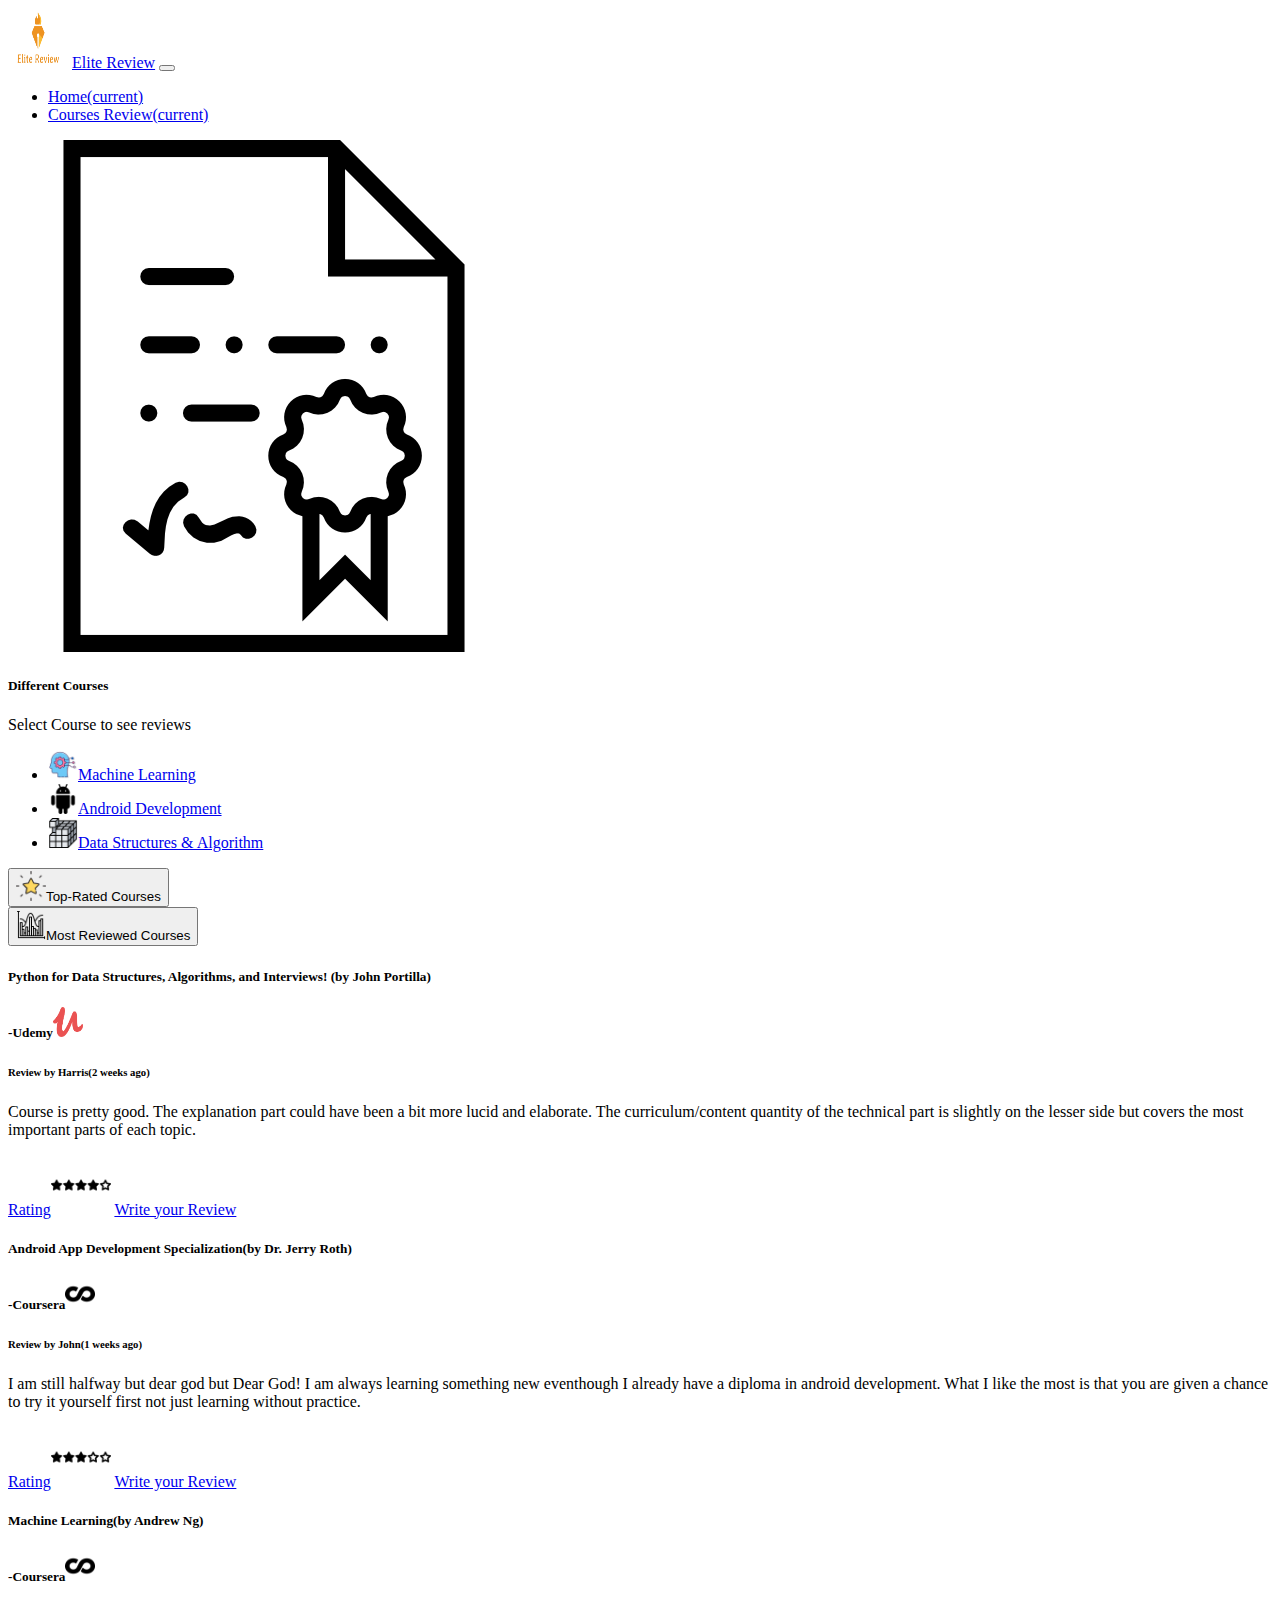
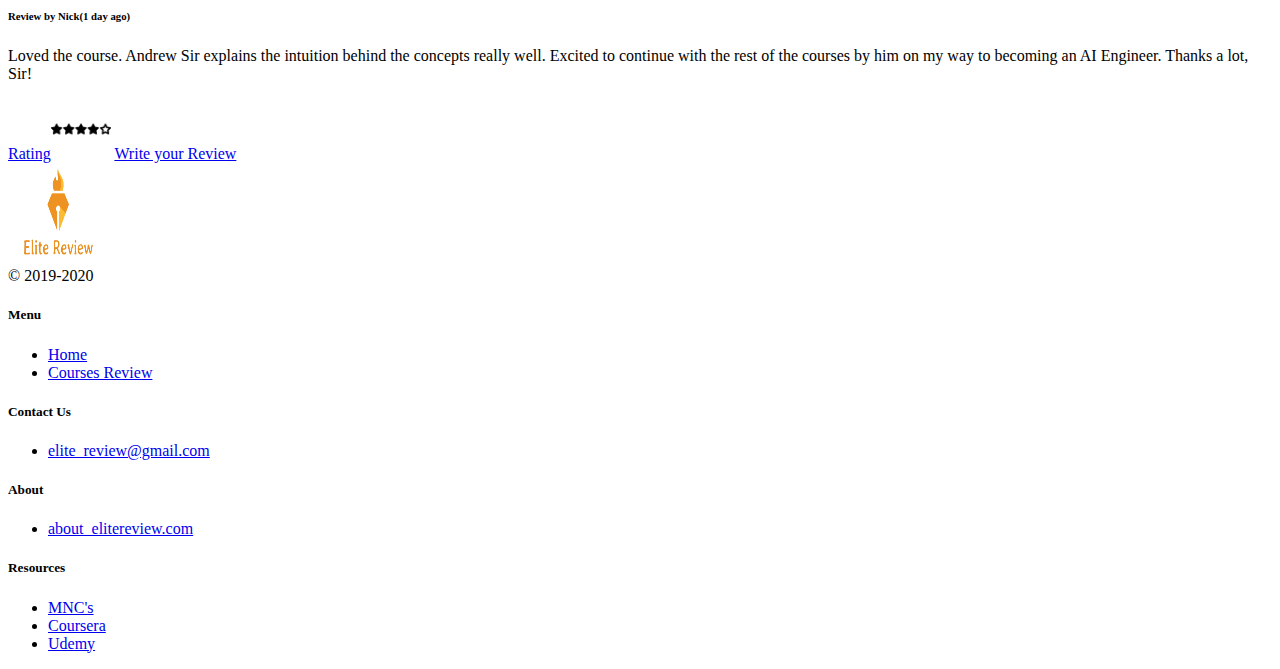
<file: Courses Review(by PARV)/public/index.html>
<!DOCTYPE html>
<html lang="en">
<head>
  <title>
    Elite review
</title>
    <meta charset="UTF-8">
    <meta name="viewport" content="width=device-width, initial-scale=1.0">
    <title>Document</title>
    <link rel="stylesheet" href="../public/css/styles.css">
    <link rel="stylesheet" href="https://cdn.jsdelivr.net/npm/bootstrap@4.5.3/dist/css/bootstrap.min.css" integrity="sha384-TX8t27EcRE3e/ihU7zmQxVncDAy5uIKz4rEkgIXeMed4M0jlfIDPvg6uqKI2xXr2" crossorigin="anonymous">
    <script src="https://code.jquery.com/jquery-3.5.1.slim.min.js" integrity="sha384-DfXdz2htPH0lsSSs5nCTpuj/zy4C+OGpamoFVy38MVBnE+IbbVYUew+OrCXaRkfj" crossorigin="anonymous"></script>
    <script src="https://cdn.jsdelivr.net/npm/bootstrap@4.5.3/dist/js/bootstrap.bundle.min.js" integrity="sha384-ho+j7jyWK8fNQe+A12Hb8AhRq26LrZ/JpcUGGOn+Y7RsweNrtN/tE3MoK7ZeZDyx" crossorigin="anonymous"></script>
</head>
<body>
    <!--this is navbar -->
    <nav class="navbar navbar-expand-lg navbar-dark bg-dark">
    <img src="./img/Elite_review-removebg-preview.png" width="60" height="60" alt="" loading="lazy">
        <a class="navbar-brand text-warning font-weight-bold" href="#">Elite Review</a>
  <button class="navbar-toggler" type="button" data-toggle="collapse" data-target="#navbarNavDropdown" aria-controls="navbarNavDropdown" aria-expanded="false" aria-label="Toggle navigation">
    <span class="navbar-toggler-icon"></span>
  </button>
  <div class="collapse navbar-collapse" id="navbarNavDropdown">
    <ul class="navbar-nav">
      <li class="nav-item ">
        <a class="nav-link" href="../../Home(by SANYAM)/Home.html">Home<span class="sr-only">(current)</span></a>
      </li>
      <li class="nav-item ">
        <a class="nav-link active" href="../../Home(by SANYAM)/Home.html">Courses Review<span class="sr-only">(current)</span></a>
      </li>
    </ul>
  </div>
      </nav>
      <!-- This is content part-->
      <div id="content">
        <div id="bars" class="d-flex  mw-100 flex-row  bd-highlight "d>
            <div class="p-5 w-25 bd-highlight port-item"data-toggle="collapse">
                <!--This is card part-->
                <div class="card shadow-lg p-3 mb-5 bg-white rounded" style="width: 18rem;">
                <img src="img/Course.png" class="card-img-top" alt="...">
                <div class="card-body">
                  <h5 class="card-title text-warning">Different Courses</h5>
                  <p class="card-text">Select Course to see reviews</p>
                </div>
                <ul class="list-group list-group-flush">
                  <li class="list-group-item"><a href="#"><img src="./img/machine-learning.png" width="30" height="30" alt="" loading="lazy">Machine Learning</a></li>
                  <li class="list-group-item"><a href="#"><img src="./img/android.png" width="30" height="30" alt="" loading="lazy">Android Development</a></li>
                  <li class="list-group-item"><a href="#"><img src="./img/structure.png" width="30" height="30" alt="" loading="lazy">Data Structures & Algorithm</a></li>
                </ul>
                <div class="card-body">
                <button type="button" class="btn btn-secondary btn-block card-link"><img src="./img/stars.png" width="30" height=30" alt="" loading="lazy">Top-Rated Courses</button>
                <button type="button" class="btn btn-secondary btn-block ml-0 lg card-link"><img src="./img/statistics.png" width="30" height=30" alt="" loading="lazy">Most Reviewed Courses</button>  
                </div>
              </div> <!--card over-->
            </div>
            <!--This part contain reviews block-->
            <div class="p-5 w-75 bd-highlight port-item"data-toggle="collapse">
              <div class="d-flex flex-column  h-100 justify-content-around">
              <div class="p-2 bd-highlight h-25 mb-3"><div class="card" >
                <div class="card-body shadow">
                  <h5 class="card-title">
                    Python for Data Structures, Algorithms, and Interviews! (by John Portilla)</h5>
                    <h5 class="card-title">-Udemy<img src="./img/udemy.png" width="30" height="30" alt="" loading="lazy"></h5>
                  <h6 class="card-subtitle mb-2 text-muted">Review by Harris(2 weeks ago)</h6>
                  <p class="card-text">Course is pretty good. The explanation part could have been a bit more lucid and elaborate. The curriculum/content quantity of the technical part is slightly on the lesser side but covers the most important parts of each topic.</p>
                  <a href="#" class="card-link">Rating<img src="./img/rating4.png" width="60" height="60" alt="" loading="lazy"></a>
                  <a href="#" class="card-link">Write your Review</a>
                </div>
              </div>
            </div>
              <div class="p-2 bd-highlight h-25 mb-3"><div class="card" >
                <div class="card-body shadow">
                  <h5 class="card-title">Android App Development Specialization(by Dr. Jerry Roth)</h5>
                  <h5 class="card-title">-Coursera<img src="./img/Coursera.png" width="30" height="30" alt="" loading="lazy"></h5>
                  <h6 class="card-subtitle mb-2 text-muted">Review by John(1 weeks ago)</h6>
                  <p class="card-text">I am still halfway but dear god but Dear God! I am always learning something new eventhough I already have a diploma in android development. What I like the most is that you are given a chance to try it yourself first not just learning without practice.</p>
                  <a href="#" class="card-link">Rating<img src="./img/rating3.png" width="60" height="60" alt="" loading="lazy"></a>
                  <a href="#" class="card-link">Write your Review</a>
                </div>
              </div>
            </div>
              <div class="p-2 bd-highlight h-25 mb-3"><div class="card" >
                <div class="card-body shadow">
                  <h5 class="card-title">Machine Learning(by Andrew Ng)</h5>
                  <h5 class="card-title">-Coursera<img src="./img/Coursera.png" width="30" height="30" alt="" loading="lazy"></h5>
                  <h6 class="card-subtitle mb-2 text-muted">Review by Nick(1 day ago)</h6>
                  <p class="card-text">Loved the course. Andrew Sir explains the intuition behind the concepts really well. Excited to continue with the rest of the courses by him on my way to becoming an AI Engineer. Thanks a lot, Sir!</p>
                  <a href="#" class="card-link">Rating<img src="./img/rating4.png" width="60" height="60" alt="" loading="lazy"></a>
                  <a href="#" class="card-link">Write your Review</a>
                </div>
              </div>
            </div>
             </div>
            </div>
    </div>
      </div>
      <!-- this is part footer-->
      <footer id="footer" class="pt-4 md-5 pt-md-5 border-top bg-dark text-white ">
        <div class="row ">
          <div class="col-12 col-md">
            <img class="mb-2" src="./img/Elite_review-removebg-preview.png" alt="" width="100" height="100">  
            <div  class="d-block mb-3 text-muted ">   © 2019-2020</div>
          </div>
          <div class="col-6 col-md">
            <h5>Menu</h5>
            <ul class="list-unstyled text-small">
              <li><a  class="text-muted" href="#">Home</a></li>
              <li><a  class="text-muted" href="#">Courses Review</a></li>
            </ul>
            <h5>Contact Us</h5>
            <ul class="list-unstyled text-small">
              <li><a  class="text-muted" href="#">elite_review@gmail.com</a></li>
            </ul>
            <h5>About</h5>
            <ul class="list-unstyled text-small">
              <li><a  class="text-muted" href="#">about_elitereview.com</a></li>
            </ul>
          </div>
          <div class="col-6 col-md">
            <h5>Resources</h5>
            <ul class="list-unstyled text-small">
              <li><a  class="text-muted" href="#">MNC's</a></li>
              <li><a   class="text-muted" href="#">Coursera</a></li>
              <li><a  class="text-muted" href="#">Udemy</a></li>
            </ul>
          </div>
</body>
</html>
</file>
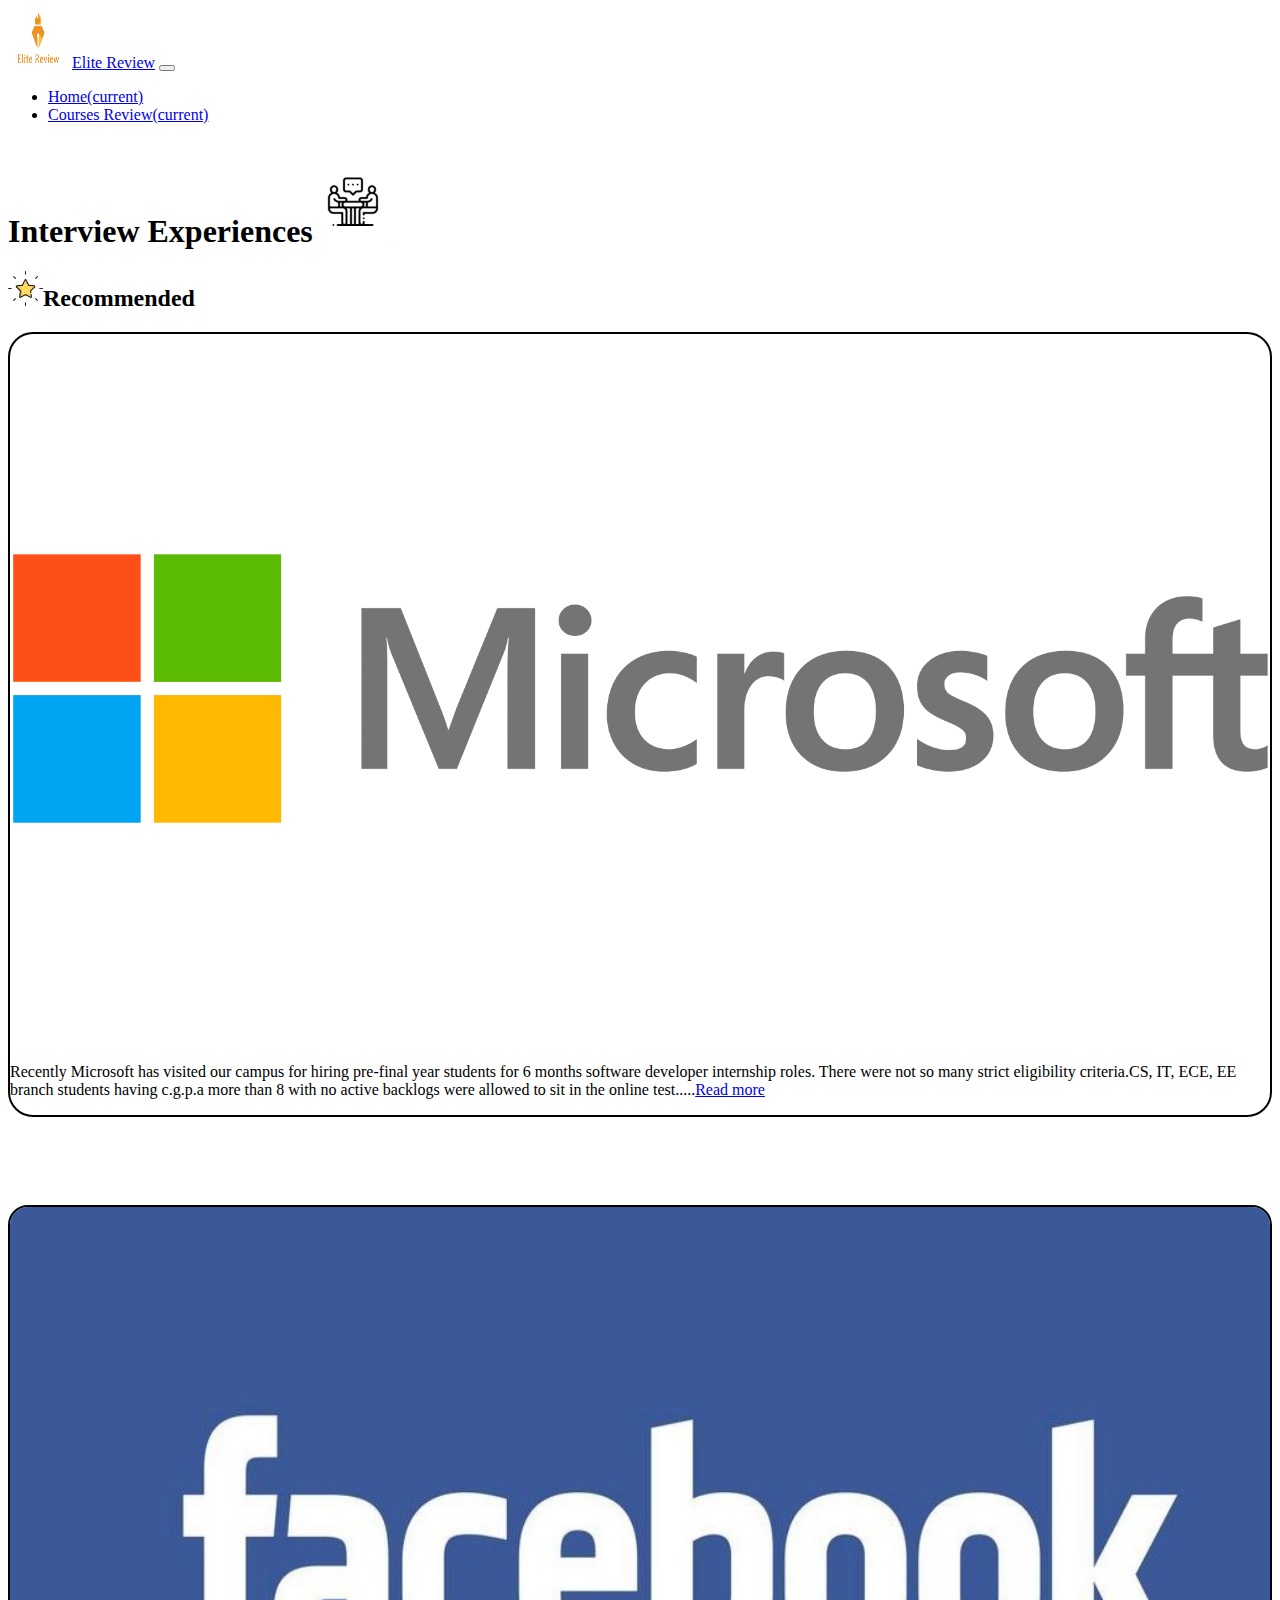
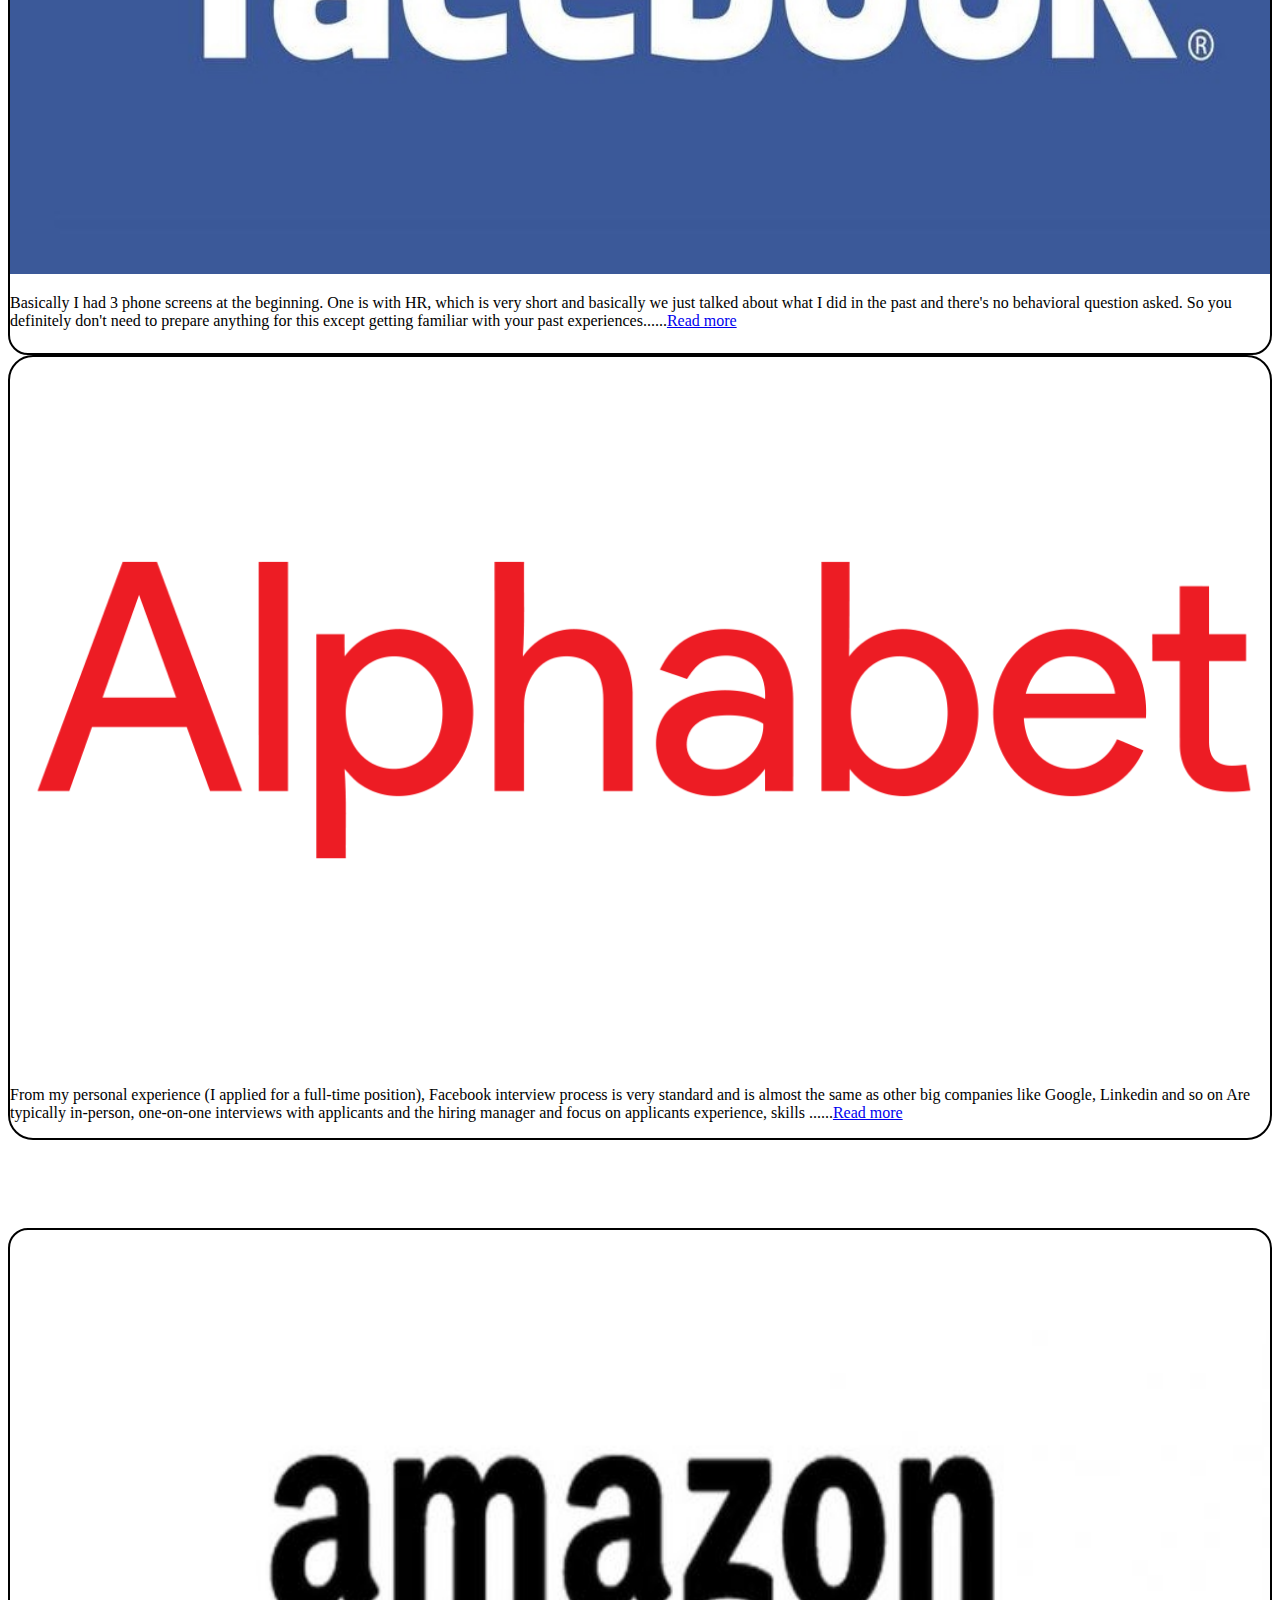
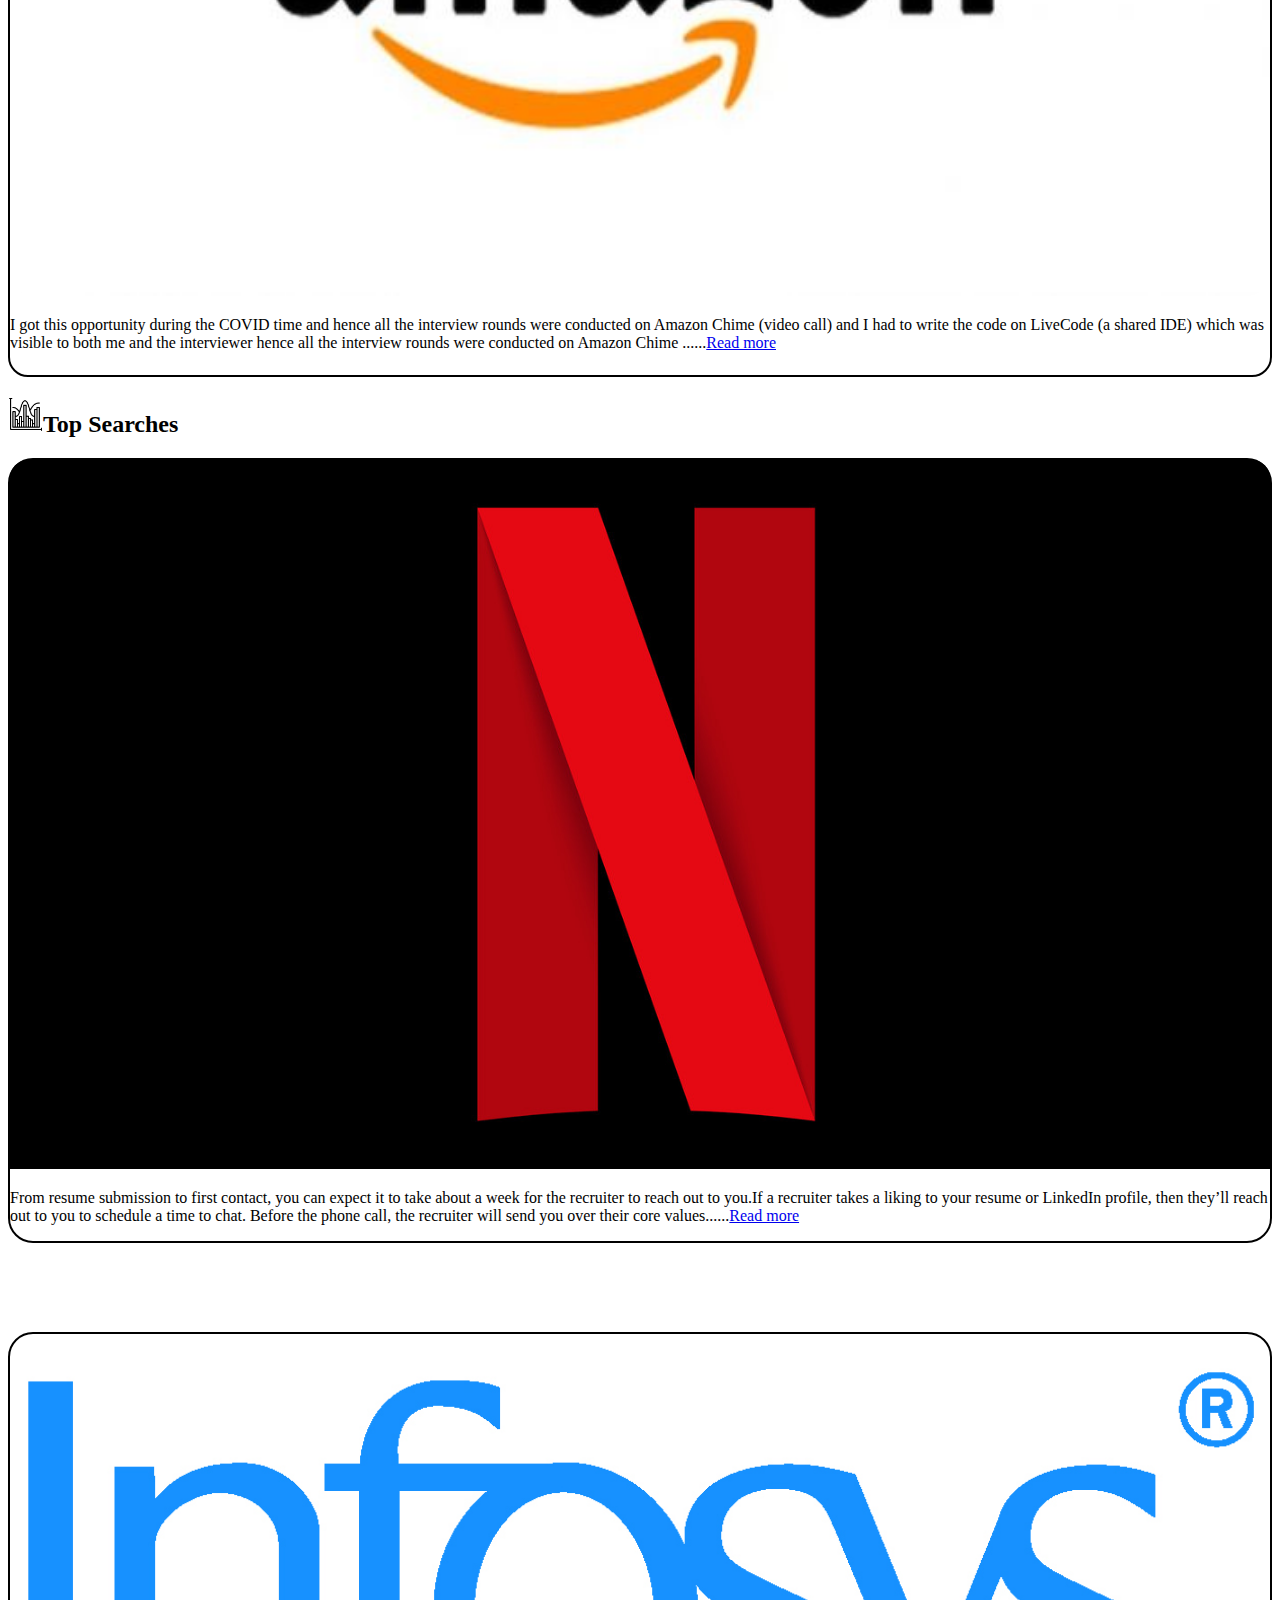
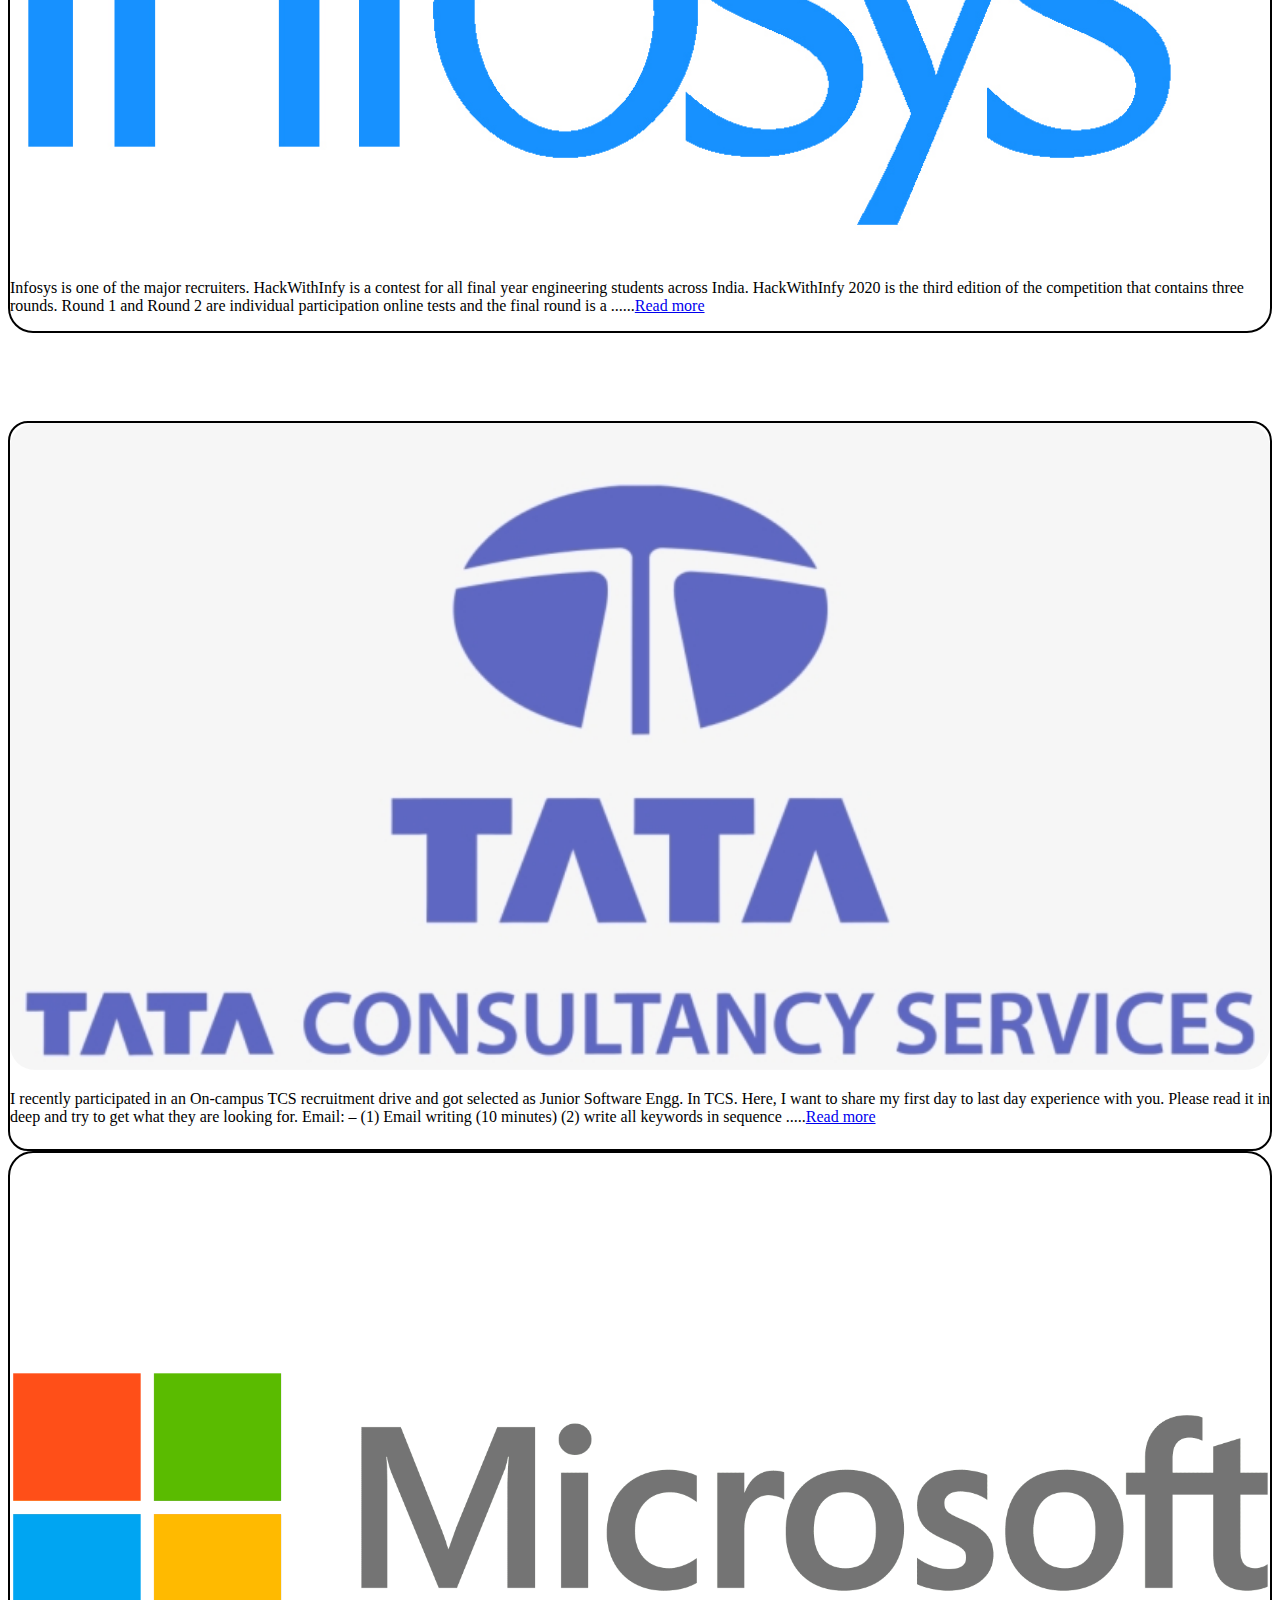
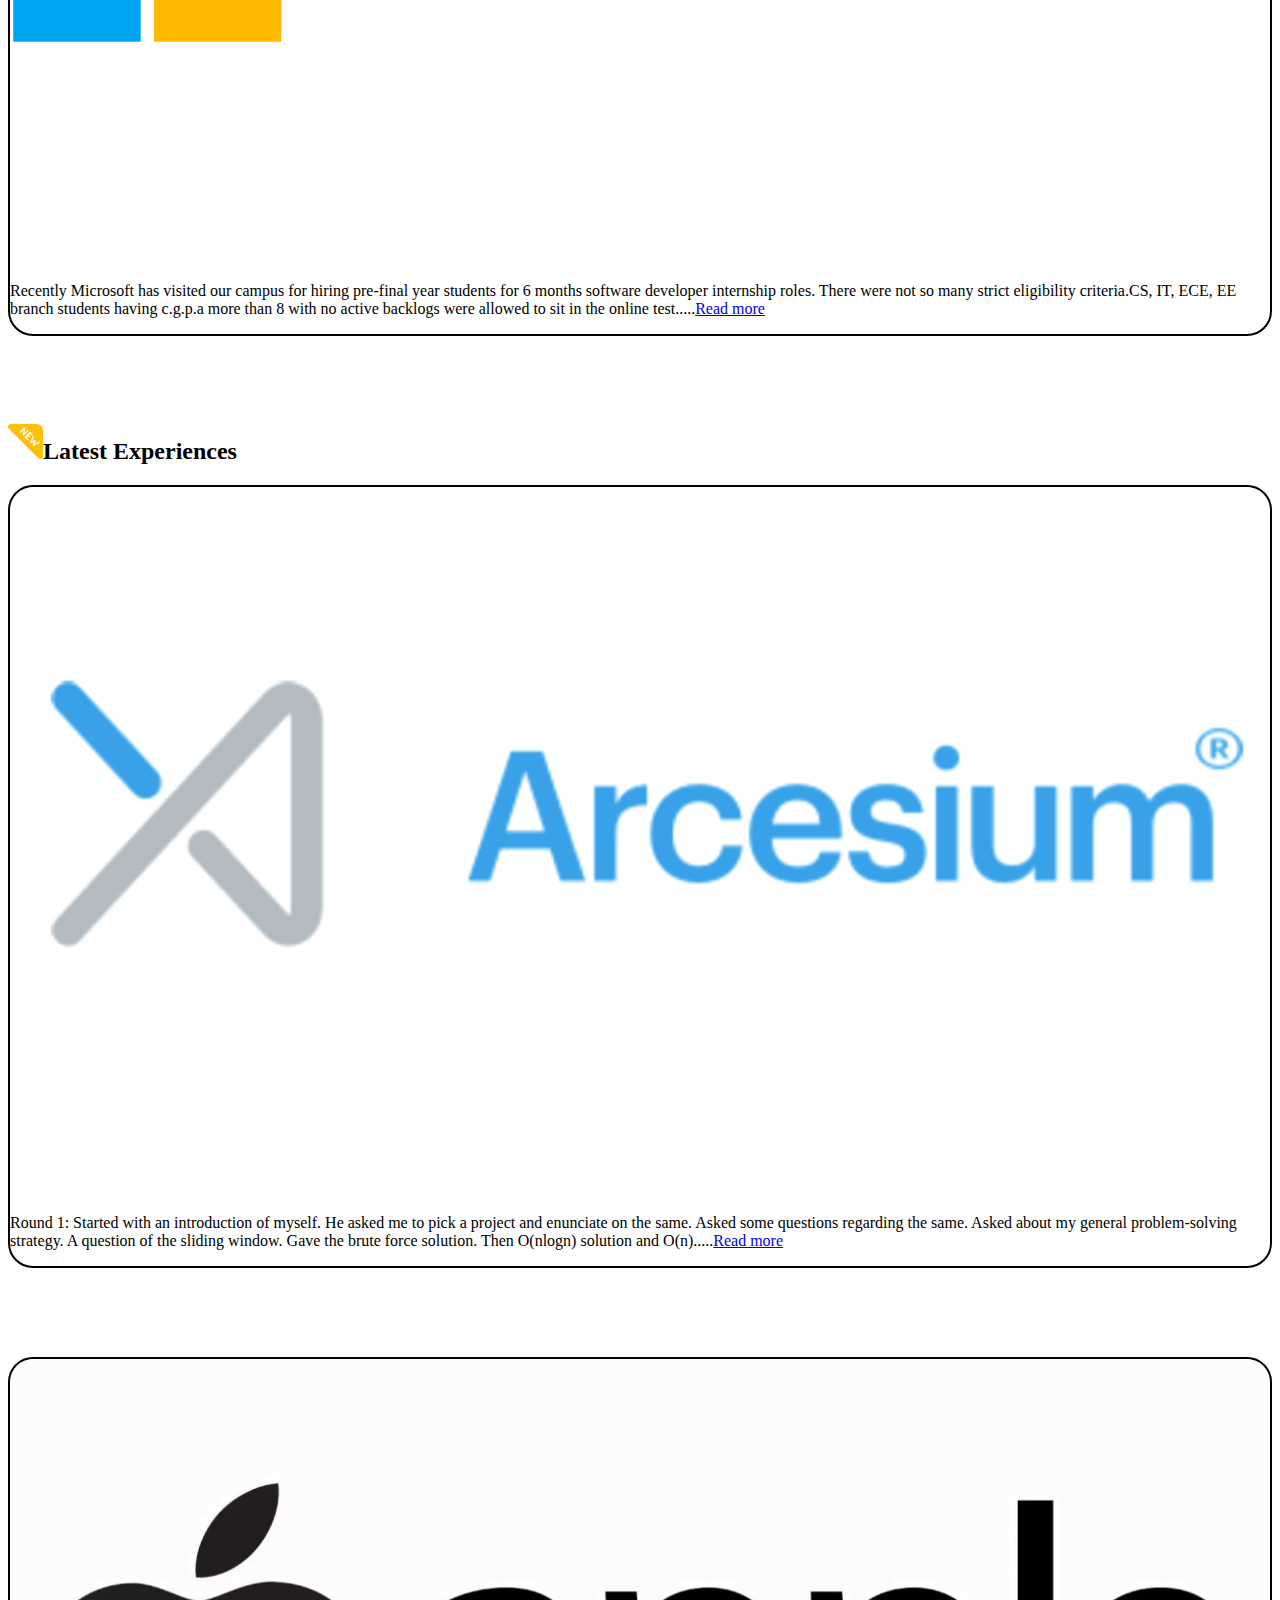
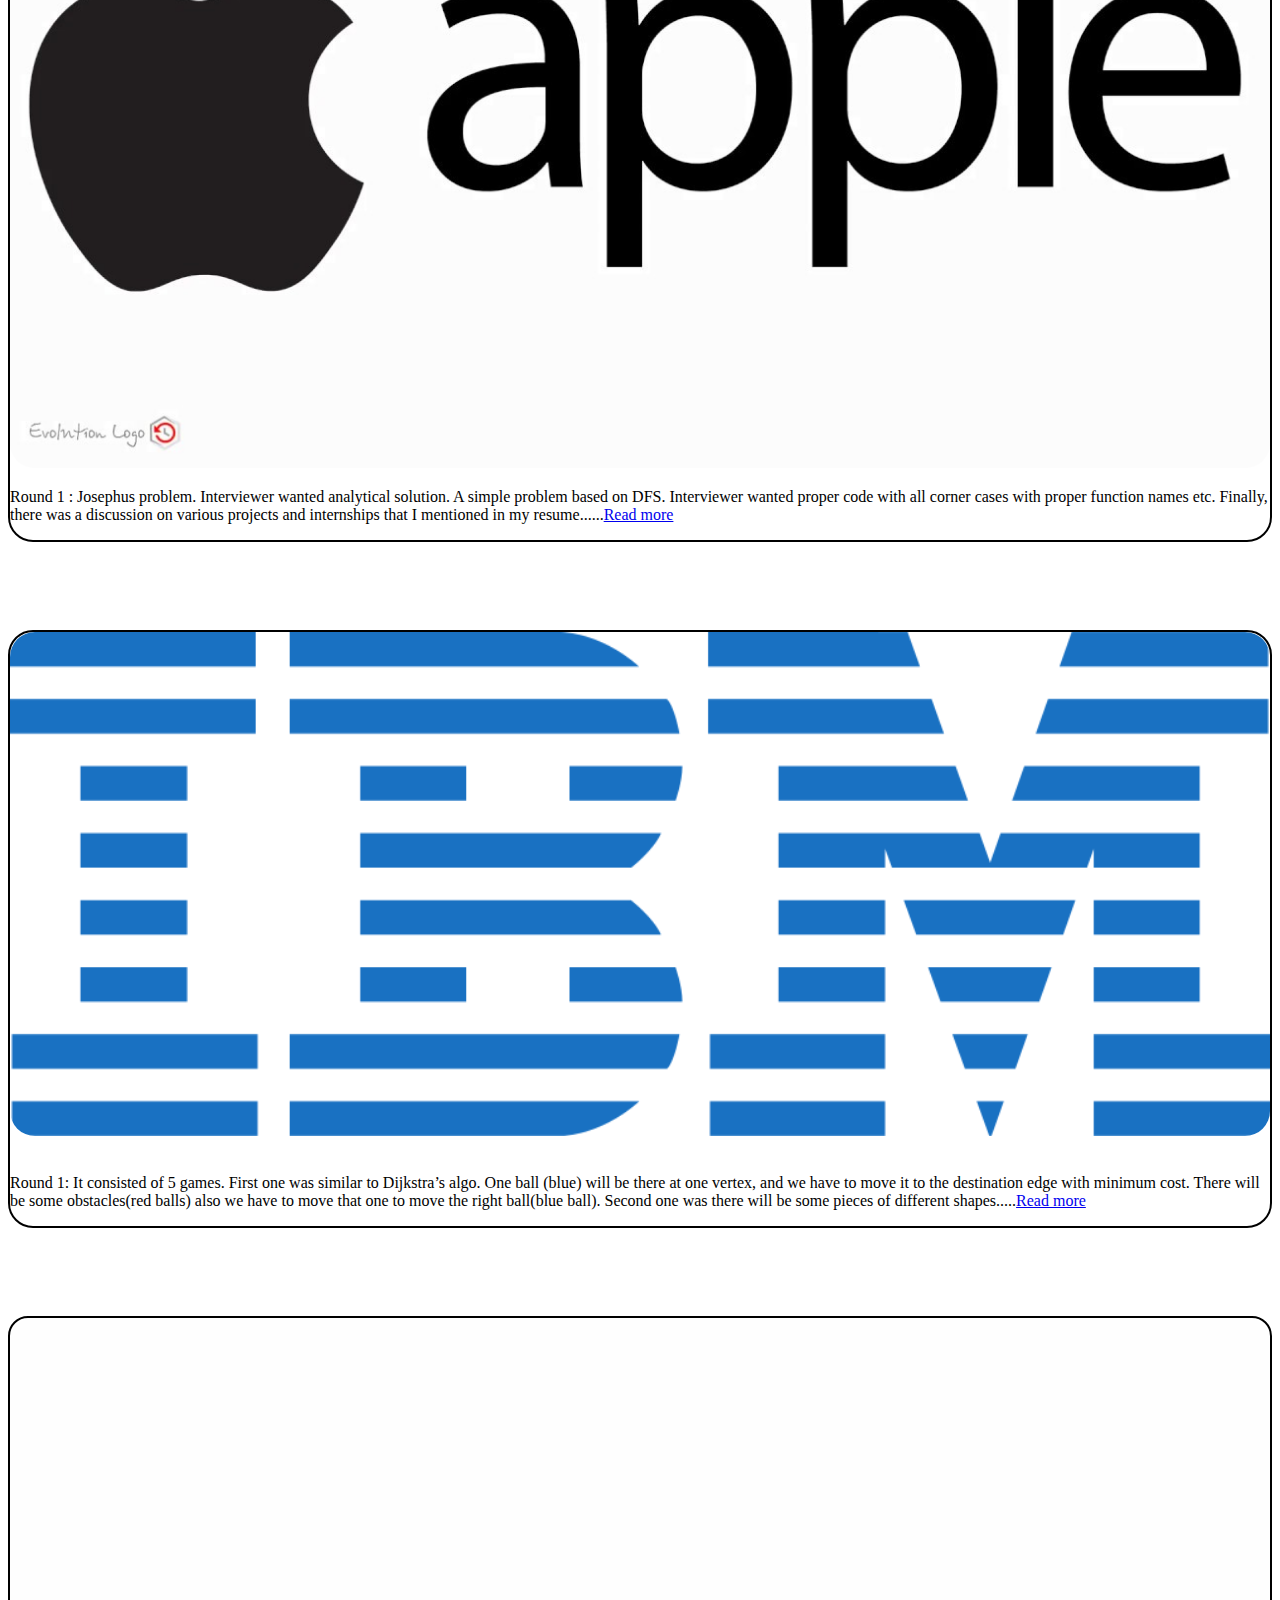
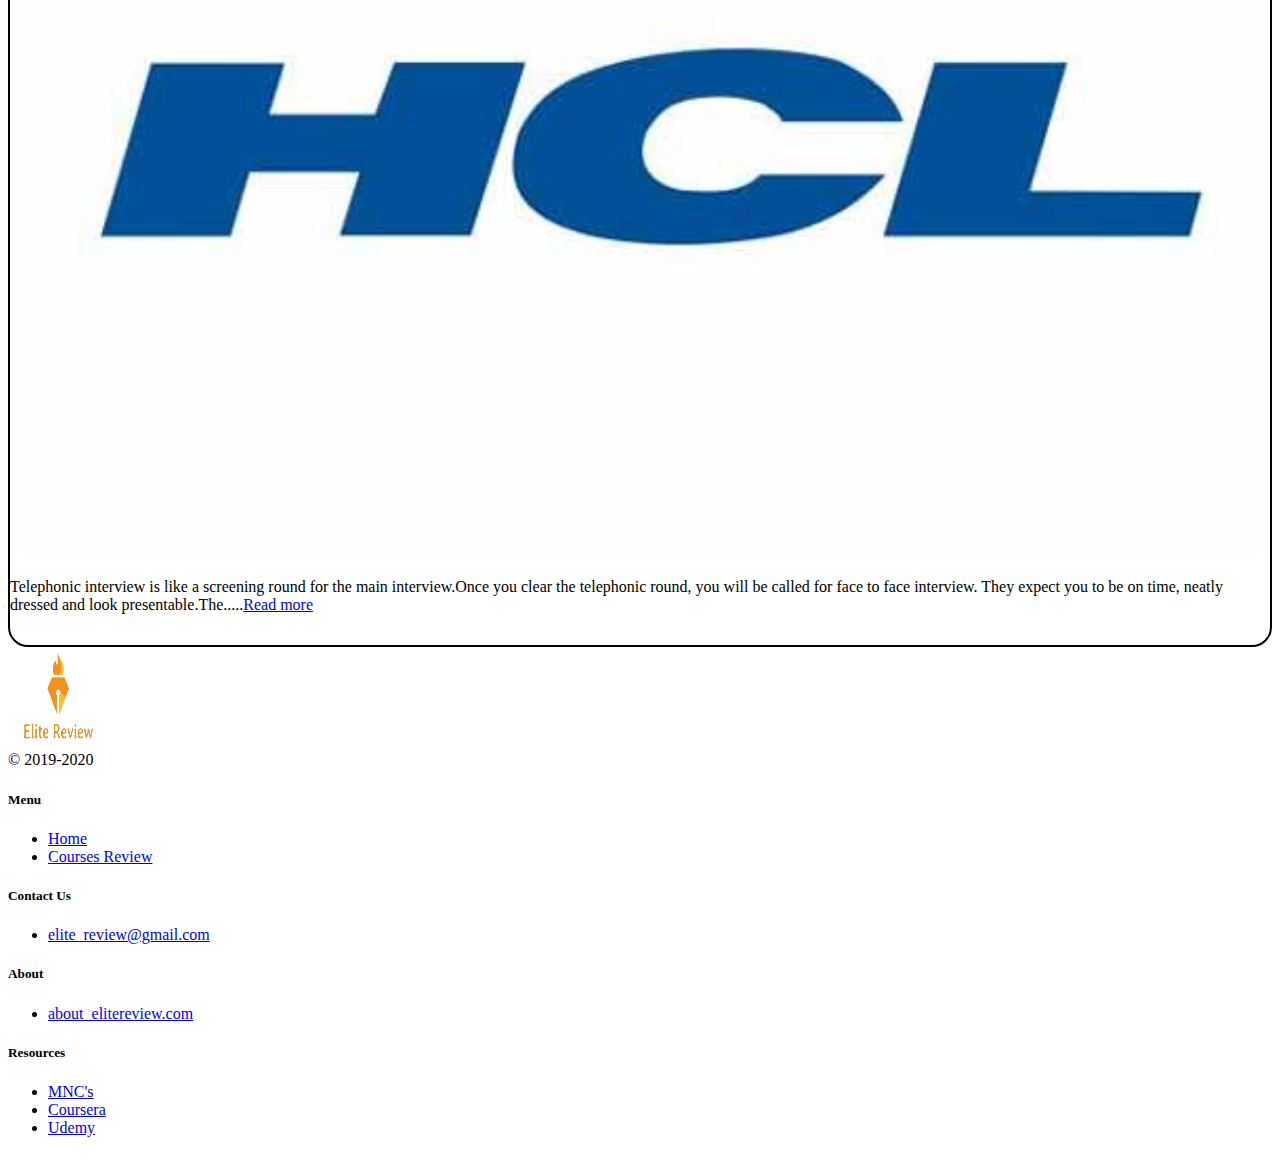
<file: Home(by SANYAM)/Home.html>
<!DOCTYPE html>
<html> 
    <head>
        <title>
            Elite review
        </title>
        <link rel="stylesheet" href="Home.css" type="text/css">
        <meta charset="utf-8">
        <meta name="viewport" content="width=device-width, initial-scale=1">
        <link rel="stylesheet" href="https://cdn.jsdelivr.net/npm/bootstrap@4.5.3/dist/css/bootstrap.min.css" integrity="sha384-TX8t27EcRE3e/ihU7zmQxVncDAy5uIKz4rEkgIXeMed4M0jlfIDPvg6uqKI2xXr2" crossorigin="anonymous">
        <script src="https://code.jquery.com/jquery-3.5.1.slim.min.js" integrity="sha384-DfXdz2htPH0lsSSs5nCTpuj/zy4C+OGpamoFVy38MVBnE+IbbVYUew+OrCXaRkfj" crossorigin="anonymous"></script>
        <script src="https://cdn.jsdelivr.net/npm/bootstrap@4.5.3/dist/js/bootstrap.bundle.min.js" integrity="sha384-ho+j7jyWK8fNQe+A12Hb8AhRq26LrZ/JpcUGGOn+Y7RsweNrtN/tE3MoK7ZeZDyx" crossorigin="anonymous"></script>
        </head>
    <body>
        <!--NAVBAR-->
        <nav class="navbar navbar-expand-lg navbar-dark bg-dark">
            <img src="./img/Elite_review-removebg-preview.png" width="60" height="60" alt="" loading="lazy">
                <a class="navbar-brand text-warning font-weight-bold" href="#">Elite Review</a>
          <button class="navbar-toggler" type="button" data-toggle="collapse" data-target="#navbarNavDropdown" aria-controls="navbarNavDropdown" aria-expanded="false" aria-label="Toggle navigation">
            <span class="navbar-toggler-icon"></span>
          </button>
          <div class="collapse navbar-collapse" id="navbarNavDropdown">
            <ul class="navbar-nav">
              <li class="nav-item ">
                <a class="nav-link active" href="#">Home<span class="sr-only">(current)</span></a>
              </li>
              <li class="nav-item ">
                <a class="nav-link " href="../Courses Review(by PARV)/public/index.html">Courses Review<span class="sr-only">(current)</span></a>
              </li>
              <!-- <li class="nav-item dropdown">
                <a class="nav-link dropdown-toggle " href="../Courses Review(by PARV)/public/index.html" id="navbarDropdownMenuLink" role="button" data-toggle="dropdown" aria-haspopup="true" aria-expanded="false">
                 Courses Review
                </a>
                <div class="dropdown-menu" aria-labelledby="navbarDropdownMenuLink">
                  <a class="dropdown-item" href="../Courses Review(by PARV)/public/index.html"><img src="./img/machine-learning.png" width="30" height="30" alt="" loading="lazy">Machine Learning</a>
                  <a class="dropdown-item" href="../Courses Review(by PARV)/public/index.html"><img src="./img/android.png" width="30" height="30" alt="" loading="lazy">Android Development</a>
                  <a class="dropdown-item" href="../Courses Review(by PARV)/public/index.html"><img src="./img/structure.png" width="30" height=30" alt="" loading="lazy">Data Structures & Algorithm </a>
                </div>
              </li> -->
            </ul>
          </div>
              </nav>
        <!---->
        <div class="container-fluid">
            <h1 class="text-center text-primary">Interview Experiences<img src="./img/interview.PNG" width="80" height="80" alt="" loading="lazy"></h1>
            <div class="row">
                <div class="col-md-4 ">
                    <h2><img src="./img/stars.png" width="35" height="35" alt="" loading="lazy">Recommended</h2>
                </div>
            </div>
        </div>
        <div class="container-fluid">
            <div class="row">
                <div class="col-md-3 ">
                    <div class="box2">
                        <img src="Microsoft.png"  class="img-fluid" alt="Responsive image" >
                        <p class="text1">Recently Microsoft has visited our campus for hiring pre-final year students for 6 months software developer internship roles. There were not so many strict eligibility criteria.CS, IT, ECE, EE branch students having c.g.p.a more than 8 with no active backlogs were allowed to sit in the online test.....<a href="#">Read more</a></p>
                    </div>
                </div>
                <div class="col-md-3 ">
                    <div class="box3">
                        <img src="facebook.png" id="image1" class="img-fluid" alt="Responsive image" >
                        <p class="text1">Basically I had 3 phone screens at the beginning. One is with HR, which is very short and basically we just talked about what I did in the past and there's no behavioral question asked. So you definitely don't need to prepare anything for this except getting familiar with your past experiences......<a href="#">Read more</a></p>
                    </div>
                </div>
                <div class="col-md-3 ">
                    <div class="box2">
                        <img src="Alphabet.png" class="img-fluid" alt="Responsive image" >
                        <p class="text1">From my personal experience (I applied for a full-time position), Facebook interview process is very standard and is almost the same as other big companies like Google, Linkedin and so on Are typically in-person, one-on-one interviews with applicants and the hiring manager and focus on applicants experience, skills ......<a href="#">Read more</a></p>
                    </div>
                </div>
                <div class="col-md-3 ">
                    <div class="box3">
                        <img src="amazon.jpg" class="img-fluid" alt="Responsive image" >
                        <p class="text1"> I got this opportunity during the COVID time and hence all the interview rounds were conducted on Amazon Chime (video call) and I had to write the code on LiveCode (a shared IDE) which was visible to both me and the interviewer hence all the interview rounds were conducted on Amazon Chime ......<a href="#">Read more</a></p>
                    </div>
                </div>
            </div>
        </div><div class="container-fluid">
            <div class="row">
                <div class="col-md-4 ">
                    <h2><img src="./img/statistics.png" width="35" height="35" alt="" loading="lazy">Top Searches</h2>
                </div>
            </div>
        </div>
        <div class="container-fluid">
            <div class="row">
                <div class="col-md-3 ">
                    <div class="box2">
                        <img src="netflix.png"id="image1" class="img-fluid" alt="Responsive image" >
                        <p class="text1">From resume submission to first contact, you can expect it to take about a week for the recruiter to reach out to you.If a recruiter takes a liking to your resume or LinkedIn profile, then they’ll reach out to you to schedule a time to chat. Before the phone call, the recruiter will send you over their core values......<a href="#">Read more</a></p>
                    </div>
                </div>
                <div class="col-md-3 ">
                    <div class="box2">
                        <br>
                        <img src="Infosys.jpg" class="img-fluid" alt="Responsive image" >
                        <br>
                        <br>
                        <p class="text1">Infosys is one of the major recruiters. HackWithInfy is a contest for all final year engineering students across India. HackWithInfy 2020 is the third edition of the competition that contains three rounds. Round 1 and Round 2 are individual participation online tests and the final round is a ......<a href="#">Read more</a></p>
                    </div>
                </div>
                <div class="col-md-3 ">
                    <div class="box3">
                        <img src="TCS.png" class="img-fluid" alt="Responsive image" >
                        <p class="text1">I recently participated in an On-campus TCS recruitment drive and got selected as Junior Software Engg. In TCS. Here, I want to share my first day to last day experience with you. Please read it in deep and try to get what they are looking for.
                            Email: –
                            
                            (1) Email writing (10 minutes)
                            (2) write all keywords in sequence  .....<a href="#">Read more</a></p>
                    </div>
                </div>
                <div class="col-md-3 ">
                    <div class="box2">
                        <img src="Microsoft.png" class="img-fluid" alt="Responsive image" >
                        <p class="text1">Recently Microsoft has visited our campus for hiring pre-final year students for 6 months software developer internship roles. There were not so many strict eligibility criteria.CS, IT, ECE, EE branch students having c.g.p.a more than 8 with no active backlogs were allowed to sit in the online test.....<a href="#">Read more</a></p>
                    </div>
                </div>
            </div>
        </div><div class="container-fluid">
            <div class="row">
                <div class="col-md-4 ">
                    <h2><img src="./img/new.png" width="35" height="35" alt="" loading="lazy">Latest Experiences</h2>
                </div>
            </div>
        </div>
        <div class="container-fluid">
            <div class="row">
                <div class="col-md-3 ">
                    <div class="box2">
                        <img src="Arcesium.png" class="img-fluid" alt="Responsive image" >
                        <p class="text1">Round 1: Started with an introduction of myself. He asked me to pick a project and enunciate on the same. Asked some questions regarding the same.
                            Asked about my general problem-solving strategy.
                            A question of the sliding window. Gave the brute force solution.
                            Then O(nlogn) solution and O(n).....<a href="#">Read more</a></p>
                    </div>
                </div>
                <div class="col-md-3 ">
                    <div class="box2">
                        <img src="Apple.jpg" class="img-fluid" alt="Responsive image" >
                        <p class="text1">Round 1 :

                            Josephus problem.
                            Interviewer wanted analytical solution.
                            A simple problem based on DFS.
                            Interviewer wanted proper code with all corner cases with proper function names etc.
                            Finally, there was a discussion on various projects and internships that I mentioned in my resume......<a href="#">Read more</a></p>
                    </div>
                </div>
                <div class="col-md-3 ">
                    <div class="box2">
                        <img src="IBM.png" class="img-fluid" alt="Responsive image" >
                        <br><br>
                        <p class="text1">Round 1: It consisted of 5 games. 

                            First one was similar to Dijkstra’s algo. One ball (blue) will be there at one vertex, and we have to move it to the destination edge with minimum cost. There will be some obstacles(red balls) also we have to move that one to move the right ball(blue ball). 
                            Second one was there will be some pieces of different shapes.....<a href="#">Read more</a></p>
                    </div>
                </div>
                <div class="col-md-3 ">
                    <div class="box4">
                        <img src="HCL.jpg" class="img-fluid" alt="Responsive image" >
                        <p class="text1">Telephonic interview is like a screening round for the main interview.Once you clear the telephonic round, you will be called for face to face interview. They expect you to be on time, neatly dressed and look presentable.The.....<a href="#">Read more</a></p>
                    </div>
                </div>
            </div>
        </div>
        <!--Footer-->
        <footer id="footer" class="pt-4 md-5 pt-md-5 border-top bg-dark text-white ">
            <div class="row ">
              <div class="col-12 col-md">
                <img class="mb-2" src="./img/Elite_review-removebg-preview.png" alt="" width="100" height="100">  
                <div  class="d-block mb-3 text-muted ">   © 2019-2020</div>
              </div>
              <div class="col-6 col-md">
                <h5>Menu</h5>
                <ul class="list-unstyled text-small">
                  <li><a  class="text-muted" href="#">Home</a></li>
                  <li><a  class="text-muted" href="#">Courses Review</a></li>
                </ul>
                <h5>Contact Us</h5>
                <ul class="list-unstyled text-small">
                  <li><a  class="text-muted" href="#">elite_review@gmail.com</a></li>
                </ul>
                <h5>About</h5>
                <ul class="list-unstyled text-small">
                  <li><a  class="text-muted" href="#">about_elitereview.com</a></li>
                </ul>
              </div>
              <div class="col-6 col-md">
                <h5>Resources</h5>
                <ul class="list-unstyled text-small">
                  <li><a  class="text-muted" href="#">MNC's</a></li>
                  <li><a   class="text-muted" href="#">Coursera</a></li>
                  <li><a  class="text-muted" href="#">Udemy</a></li>
                </ul>
              </div>
        <!---->
    </body>
</html>
</file>
<file: Courses Review(by PARV)/public/css/styles.css>
body{
  overflow-x: hidden;
}

.port-item {
    min-width: 0;
  }
  
  @media only screen and (max-width:1150px) {
    #bars {
      flex-direction: column !important;
    }
    .port-item {
      width: 100%;
    }
  }
</file>
<file: Home(by SANYAM)/Home.css>
.box1 {
  border: 2px solid orangered;
  padding: 20% 20% 20%;
}
.navbar {
  margin: 0 0 3% 0;
}
#footer {
  overflow-x: hidden;
}
.box2 {
  border: 2px solid;
  border-radius: 25px;
  margin: 0 0 7% 0;
}
.img-fluid {
  border-radius: 25px;
}
#image1 {
  border-radius: 18px 18px 0 0;
}
.box3 {
  border: 2px solid;
  padding-bottom: 7px;
  border-radius: 20px;
}
.box4 {
  border: 2px solid;
  padding-bottom: 15px;
  border-radius: 20px;
}
.img-fluid {
  width: 100%;
}
.text1 {
  text-size: ;
}
</file>
